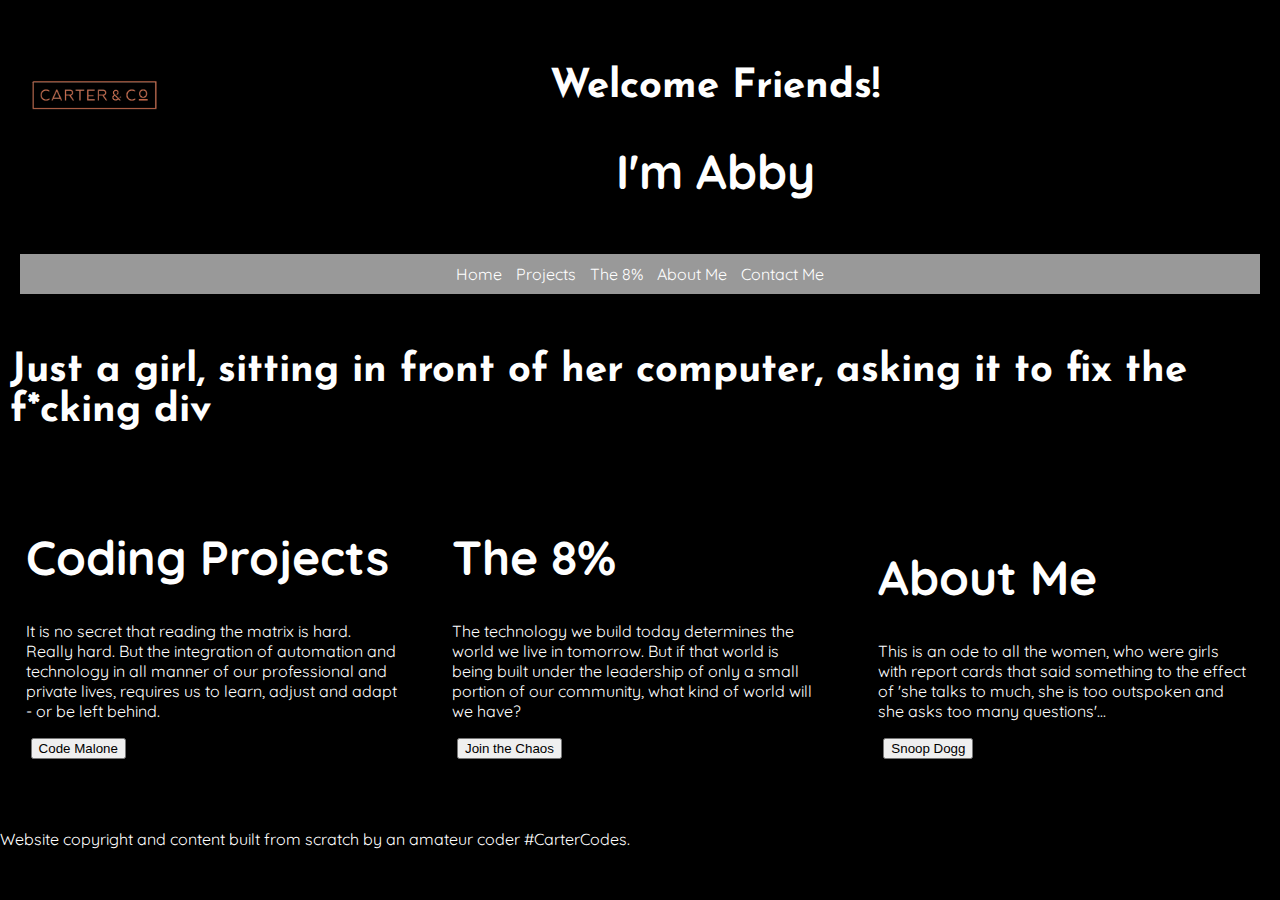
<file: index.html>
<!doctype html>
<html lang="en">
    <head>
        <meta charset="utf-8">
        <title>Welcome Friends</title>
        <meta name="description" content="I'm Abby">
        <meta name="author" content="About Me">
        <link rel="stylesheet" href="styles.css">
    </head>
        <header>
        <div>
        <img class="logo" src="Images/Carter and Co Logo.png">
        </div>
        <div>
            <h1>Welcome Friends! </h1>
            <h2>I'm Abby</h2>
        </div>
            <nav>
                <a href="index.html">Home</a>
                <a href="Projects.html">Projects</a>
                <a href="lady-legends.html">The 8%</a>
                <a href="about-me.html">About Me</a>
                <a href="contact.html">Contact Me</a>
            </nav>
        </header>
<body>
<main>
    <section>
        <div>
            <h1>
                Just a girl, sitting in front of her computer, asking it to fix the f*cking div  
            </h1>
        </div>
    </section>
    <section>
        <div class="homepage-column">
            <h2> Coding Projects </h2>
            <p> It is no secret that reading the matrix is hard. Really hard. But the integration of automation and technology in all manner of our professional and private lives, requires us to learn, adjust and adapt - or be left behind. 
            </p>
            <a href="Projects.html"><button type="submit">Code Malone</button></a>
        </div>
        <div class="homepage-column">
            <h2> The 8% </h2>
            <p> The technology we build today determines the world we live in tomorrow. But if that world is being built under the leadership of only a small portion of our community, what kind of world will we have? 
            </p>
            <a href="lady-legends.html"><button type="submit">Join the Chaos</button></a>
        </div>
        <div class="homepage-column">
            <h2> About Me </h2>
            <p> This is an ode to all the women, who were girls with report cards that said something to the effect of 'she talks to much, she is too outspoken and she asks too many questions'... 
            </p>
            <a href="about-me.html"><button type="submit">Snoop Dogg</button>
        </div>
    </section>
</main>
</body>

        <footer>
         Website copyright and content built from scratch by an amateur coder #CarterCodes. 
        </footer>
    </body>

</html>
</file>
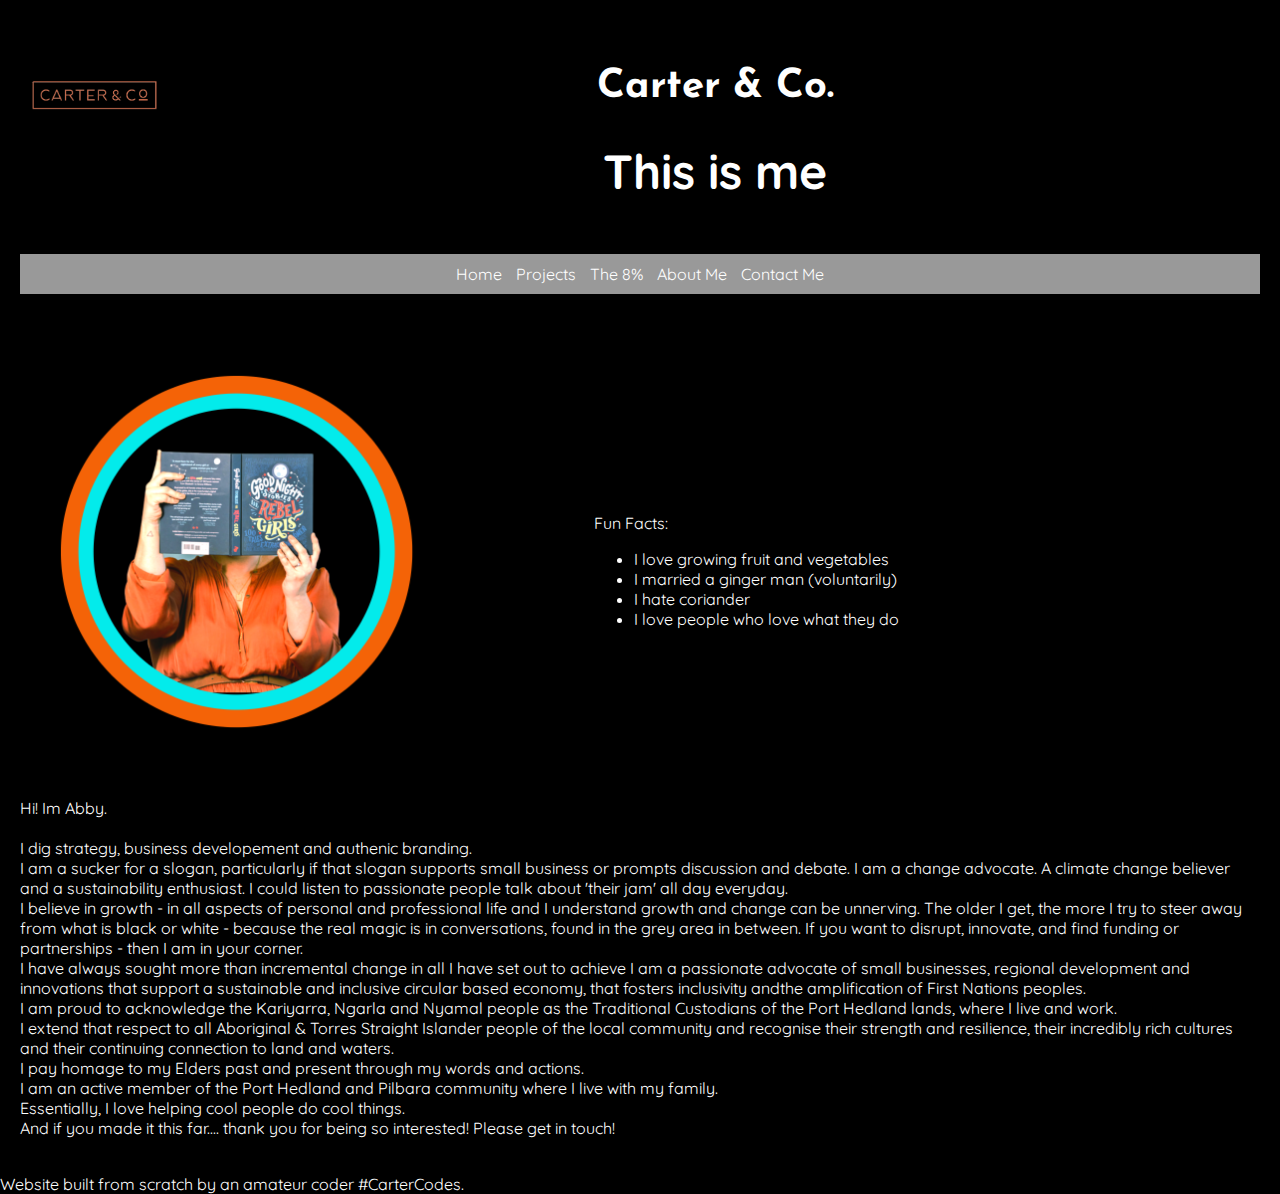
<file: about-me.html>
<!doctype html>
<html lang="en">
    </html>
    <head>
        <meta charset="utf-8">
        <title>This. Is. Me</title>
        <meta name="description" content="Stalk Much?">
        <meta name="author" content="AC in the house">
        <link rel="stylesheet" href="styles.css">
    </head>
    <body>
        <!-- the content for our webpage will go here -->
    </body>
    <header>
        <div>
        <img class="logo" src="Images/Carter and Co Logo.png">
        </div>
        <div>
            <h1>Carter & Co. </h1>
            <h2>This is me</h2>
        </div>
            <nav>
                <a href="index.html">Home</a>
                <a href="Projects.html">Projects</a>
                <a href="lady-legends.html">The 8%</a>
                <a href="about-me.html">About Me</a>
                <a href="contact.html">Contact Me</a>
            </nav>
        </header>
    <div>
        <div class="about-me-column">
            <img id="Avatar" src="Images/Avatar.png">
        </div>
        <div class="about-me-column">
            <p>Fun Facts:</p>
            <ul>
            <li>I love growing fruit and vegetables</li>
            <li>I married a ginger man (voluntarily)</li>
            <li>I hate coriander</li>
            <li>I love people who love what they do</li>
        </ul>
    </div>
        <div>
        <p>
            Hi! Im Abby.<br/>
            <br/>
            I dig strategy, business developement and authenic branding.
            <br/>
            I am a sucker for a slogan, particularly if that slogan supports small business or prompts discussion and debate. 
            I am a change advocate. A climate change believer and a sustainability enthusiast.
            I could listen to passionate people talk about 'their jam' all day everyday. 
            <br/>
            I believe in growth - in all aspects of personal and professional life and I understand growth and change can be unnerving.
            The older I get, the more I try to steer away from what is black or white - because the real magic is in conversations, found in the grey area in between. 
            If you want to disrupt, innovate, and find funding or partnerships - then I am in your corner. 
            <br/>
            I have always sought more than incremental change in all I have set out to achieve
            I am a passionate advocate of small businesses, regional development and innovations that support a sustainable and inclusive circular based economy, that fosters inclusivity andthe amplification of First Nations peoples.
            <br/>
            I am proud to acknowledge the Kariyarra, Ngarla and Nyamal people as the Traditional Custodians of the Port Hedland lands, where I live and work.
            <br/> 
            I extend that respect to all Aboriginal & Torres Straight Islander people of the local community and recognise their strength and resilience, their incredibly rich cultures and their continuing connection to land and waters.
            <br/>
            I pay homage to my Elders past and present through my words and actions.
            <br/>
            I am an active member of the Port Hedland and Pilbara community where I live with my family.
            <br/>
            Essentially, I love helping cool people do cool things.
            <br/>
            And if you made it this far.... thank you for being so interested! Please get in touch!
        </p>
        </div>
       
</div>
    <footer>
        Website built from scratch by an amateur coder #CarterCodes.  
    </footer>
</body>
</html>
</file>
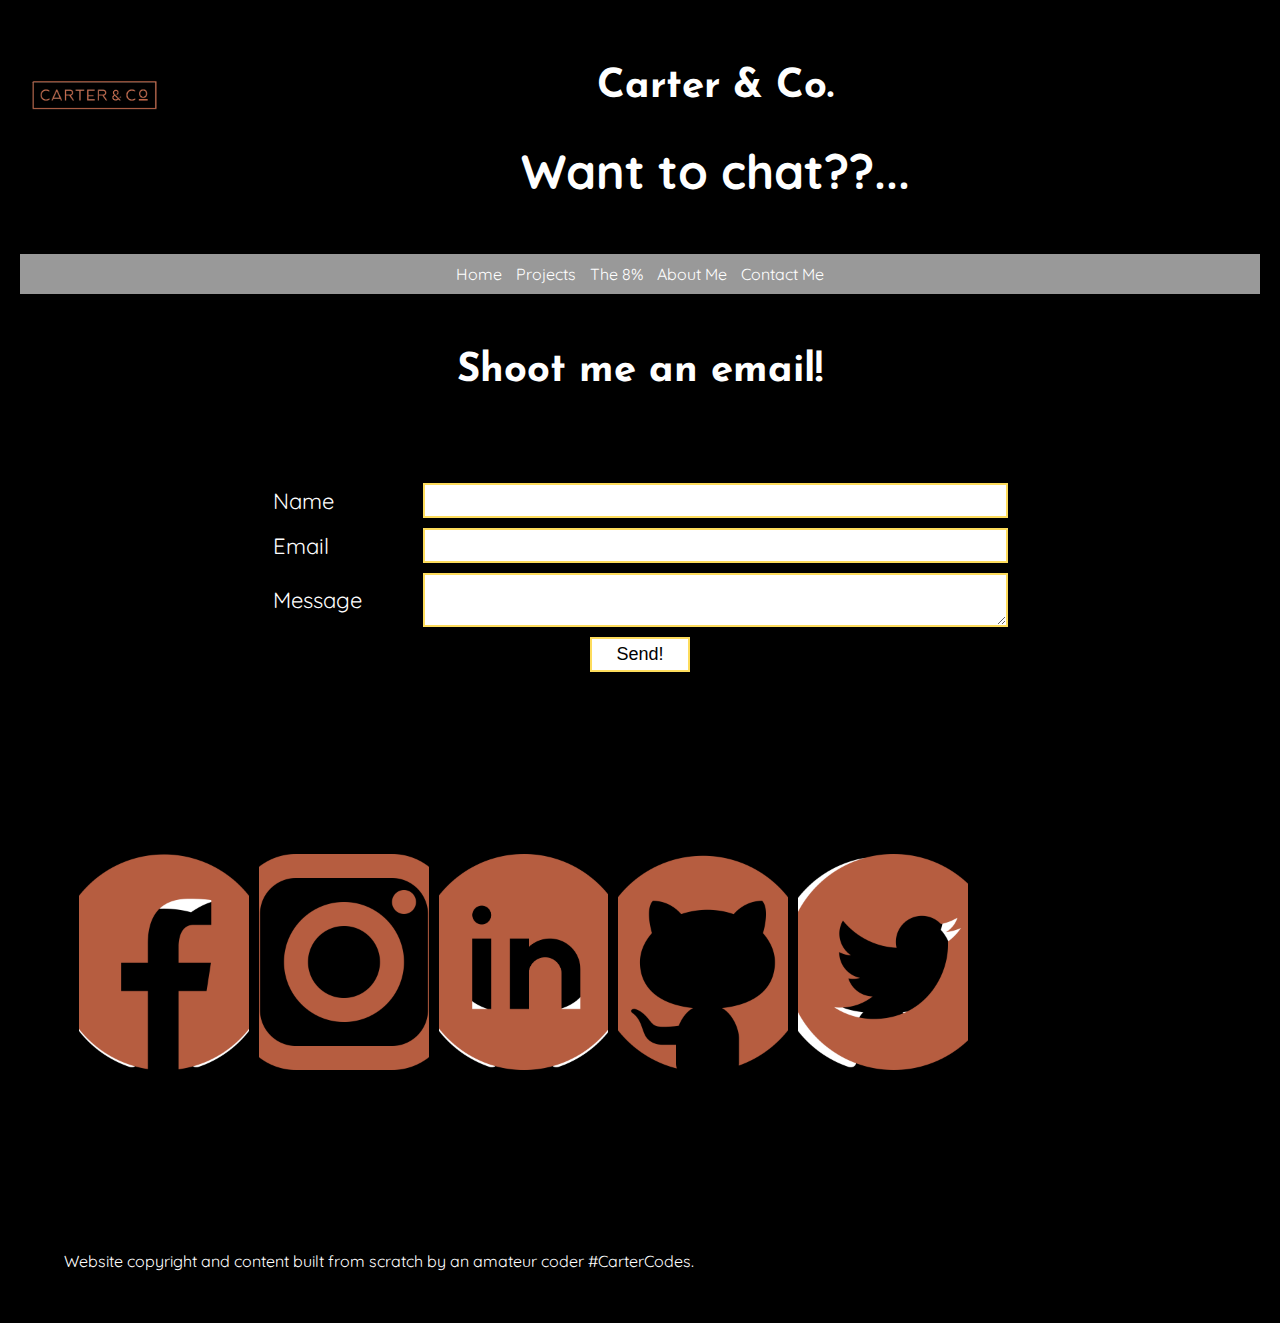
<file: contact.html>
<!doctype html>

<html lang="en">
    <head>
        <meta charset="utf-8">
        <meta name="viewport" content="width=device-width, initial-scale=1, shrink-to-fit=no">
        <title>Introduction to Forms</title>
        <link rel="stylesheet" href="styles.css">
    </head>
    
    <header>
        <div>
        <img class="logo" src="Images/Carter and Co Logo.png">
        </div>
        <div>
            <h1>Carter & Co.</h1>
            <h2>Want to chat??...</h2>
        </div>
            <nav>
                <a href="index.html">Home</a>
                <a href="Projects.html">Projects</a>
                <a href="lady-legends.html">The 8%</a>
                <a href="about-me.html">About Me</a>
                <a href="contact.html">Contact Me</a>
            </nav>
        </header>
    <body>
        <header>
            <h1>Shoot me an email!</h1>
        </header>
        <form action="https://formspree.io/f/xdoyepdl" method="post">
            <!-- your code here -->
        <div class="form-item">
        <label for="name">Name</label>
        <input type="text" id="name" name="name">
        </div>
        <div class="form-item">
            <label for="mail">Email</label>
            <input type="email" id="mail" name="email">
        </div>
        <div class="form-item">
            <label for="message">Message</label>
            <textarea id="message" name="message"></textarea>
        </div>
        <div class="form-item">
            <button type="submit">Send!</button>
        </div>
        <Sect>
        <div class="row">
            <a class="social-column" href="https://www.facebook.com/abby.carter.712"><img src="Images/FB.png"></a>
            <a class="social-column" href="https://www.instagram.com/carterandco.australia/"><img src="Images/IG.png"></a>
            <a class="social-column" href="https://www.linkedin.com/in/💡-a-b-b-y-c-a-r-t-e-r-b478b4146/"><img src="Images/LI.png"></a>
            <a class="social-column" href="https://github.com/Carter-Co"><img src="Images/GH.png"></a>
            <a class="social-column" href="https://twitter.com/CarterAbbs"><img src="Images/TW.png"></a>
        </div>
        </Sect>
        <footer>
            Website copyright and content built from scratch by an amateur coder #CarterCodes. 
        </footer>
    </body>

</html>
</file>
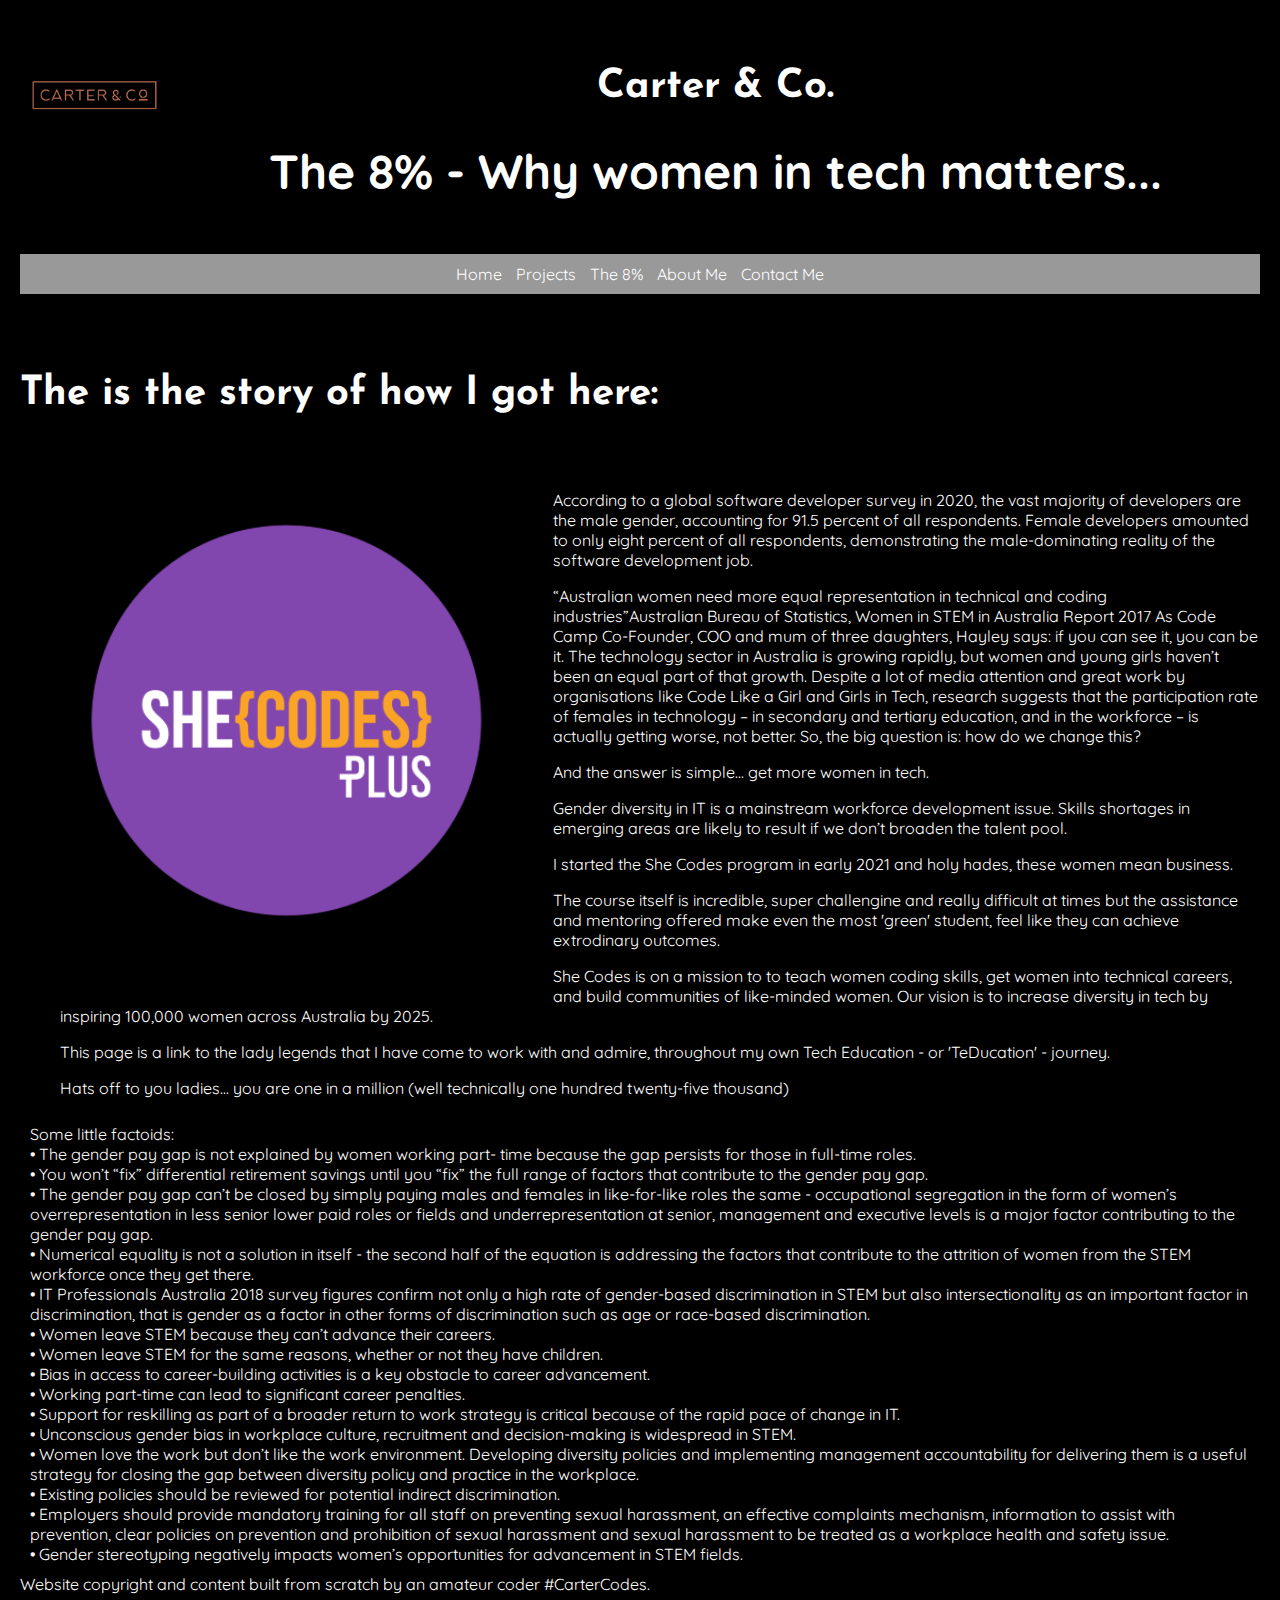
<file: lady-legends.html>
<!doctype html>
<html lang="en">
    </html>
    <head>
        <meta charset="utf-8">
        <title>This. Is. Me</title>
        <meta name="description" content="Stalk Much?">
        <meta name="author" content="AC in the house">
        <link rel="stylesheet" href="styles.css">
    </head>
    <body>
        <!-- the content for our webpage will go here -->
    </body>
    <header>
        <div>
        <img class="logo" src="Images/Carter and Co Logo.png">
        </div>
        <div>
            <h1>Carter & Co.</h1>
            <h2>The 8% - Why women in tech matters...</h2>
        </div>
            <nav>
                <a href="index.html">Home</a>
                <a href="Projects.html">Projects</a>
                <a href="lady-legends.html">The 8%</a>
                <a href="about-me.html">About Me</a>
                <a href="contact.html">Contact Me</a>
            </nav>
        </header>
    <div>
        <main>
    <section>
        <div>
        <h1>
        <p>The is the story of how I got here:</p>
        </h1>
        <img id="SheCodes" src="Images/logo.png" alt="SheCodes"> 
</div>
<div>
<ul>According to a global software developer survey in 2020, the vast majority of developers are the male gender, accounting for 91.5 percent of all respondents. Female developers amounted to only eight percent of all respondents, demonstrating the male-dominating reality of the software development job. </ul>
<ul>“Australian women need more equal representation in technical and coding industries”Australian Bureau of Statistics, Women in STEM in Australia Report 2017 As Code Camp Co-Founder, COO and mum of three daughters, Hayley says: if you can see it, you can be it. The technology sector in Australia is growing rapidly, but women and young girls haven’t been an equal part of that growth.  Despite a lot of media attention and great work by organisations like Code Like a Girl and Girls in Tech, research suggests that the participation rate of females in technology – in secondary and tertiary education, and in the workforce – is actually getting worse, not better.  So, the big question is: how do we change this? </ul>
    <ul>And the answer is simple... get more women in tech.</ul>
    <ul>Gender diversity in IT is a mainstream workforce development issue. Skills shortages in emerging areas are likely to result if we don’t broaden the talent pool.</ul>
    <ul>I started the She Codes program in early 2021 and holy hades, these women mean business. </ul>
    <ul>The course itself is incredible, super challengine and really difficult at times but the assistance and mentoring offered make even the most 'green' student, feel like they can achieve extrodinary outcomes. </ul>
    <ul>She Codes is on a mission to to teach women coding skills, get women into technical careers, and build communities of like-minded women. Our vision is to increase diversity in tech by inspiring 100,000 women across Australia by 2025.</ul>
    <ul>This page is a link to the lady legends that I have come to work with and admire, throughout my own Tech Education - or 'TeDucation' - journey. </ul>
    <ul>Hats off to you ladies... you are one in a million (well technically one hundred twenty-five thousand)</ul>
<div>
    Some little factoids: 
    <br>
    </ul> • The gender pay gap is not explained by women working part- time because the gap persists for those in full-time roles.</ul>
    <br>
    </ul>• You won’t “fix” differential retirement savings until you “fix” the full range of factors that contribute to the gender pay gap.</ul>
    <br>
    </ul>• The gender pay gap can’t be closed by simply paying males and females in like-for-like roles the same - occupational segregation in the form of women’s overrepresentation in less senior lower paid roles or fields and underrepresentation at senior, management and executive levels is a major factor contributing to the gender pay gap.</ul>
    <br>
    </ul>• Numerical equality is not a solution in itself - the second half of the equation is addressing the factors that contribute to the attrition of women from the STEM workforce once they get there.</ul>
    <br>
    </ul>• IT Professionals Australia 2018 survey figures confirm not only a high rate of gender-based discrimination in STEM but also intersectionality as an important factor in discrimination, that is gender as a factor in other forms of discrimination such as age or race-based discrimination.</ul>
    <br>
    </ul>• Women leave STEM because they can’t advance their careers.</ul>
    <br>
    </ul>• Women leave STEM for the same reasons, whether or not they have children.</ul>
    <br>
    </ul>• Bias in access to career-building activities is a key obstacle to career advancement.</ul>
    <br>
    </ul>• Working part-time can lead to significant career penalties.</ul>
    <br>
    </ul>• Support for reskilling as part of a broader return to work strategy is critical because of the rapid pace of change in IT.</ul>
    <br>
    </ul>• Unconscious gender bias in workplace culture, recruitment and decision-making is widespread in STEM.</ul>
    <br>
    </ul>• Women love the work but don’t like the work environment. Developing diversity policies and implementing management accountability for delivering them is a useful strategy for closing the gap between diversity policy and practice in the workplace.</ul>
    <br>
    </ul>• Existing policies should be reviewed for potential indirect discrimination.</ul>
    <br>
    </ul>• Employers should provide mandatory training for all staff on preventing sexual harassment, an effective complaints mechanism, information to assist with prevention, clear policies on prevention and prohibition of sexual harassment and sexual harassment to be treated as a workplace health and safety issue.</ul>
    <br>
    </ul>• Gender stereotyping negatively impacts women’s opportunities for advancement in STEM fields.</ul>
</div>

    <footer>
        Website copyright and content built from scratch by an amateur coder #CarterCodes.  
    </footer>
</body>
</html>
</file>
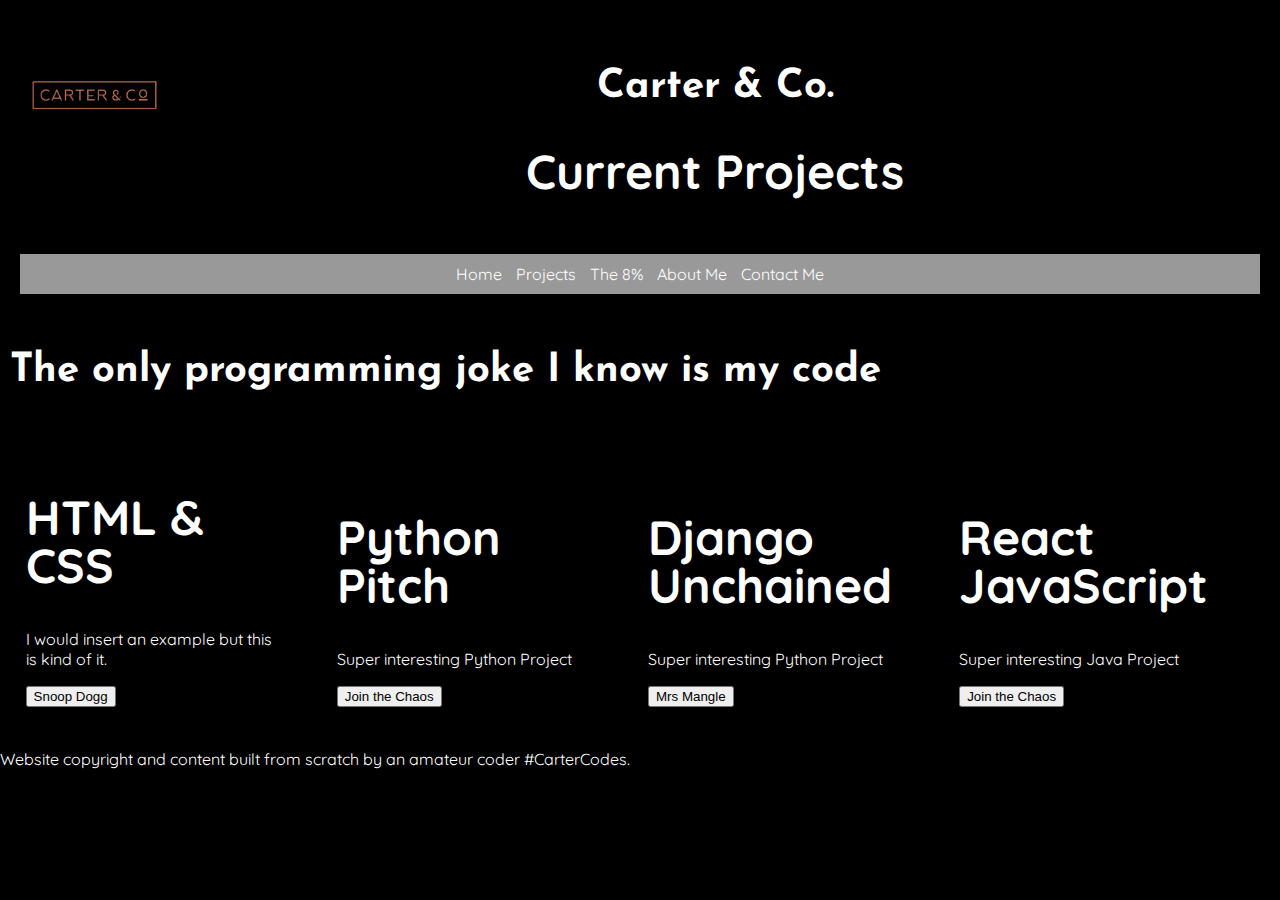
<file: Projects.html>
<!doctype html>
<html lang="en">
    <head>
        <meta charset="utf-8">
        <title>Carter & Co</title>
        <meta name="description" content="Current Projects">
        <meta name="author" content="About Me">
        <link rel="stylesheet" href="styles.css">
    </head>
    <body>
        <header>
            <div>
            <img class="logo" src="Images/Carter and Co Logo.png">
            </div>
            <div>
                <h1>Carter & Co. </h1>
                <h2>Current Projects</h2>
            </div>
                <nav>
                    <a href="index.html">Home</a>
                    <a href="Projects.html">Projects</a>
                    <a href="lady-legends.html">The 8%</a>
                    <a href="about-me.html">About Me</a>
                    <a href="contact.html">Contact Me</a>
                </nav>
            </header>
</body>
<main>
    <section>
        <div>
            <h1>
                The only programming joke I know is my code   
            </h1>
        </div>
    </section>
    <section>
        <div class="projects-column">
            <h2> HTML & CSS </h2>
            <p> I would insert an example but this is kind of it.  
            </p>
            <button type="submit">Snoop Dogg</button>
        </div>
        <div class="projects-column">
            <h2> Python Pitch </h2>
            <p> Super interesting Python Project 
            </p>
            <button type="submit">Join the Chaos</button>
        </div>
        <div class="projects-column">
            <h2> Django Unchained  </h2>
            <p> Super interesting Python Project 
            </p>
            <button type="submit">Mrs Mangle</button>
        </div>
        <div class="projects-column">
            <h2> React JavaScript </h2>
            <p> Super interesting Java Project 
            </p>
            <button type="submit">Join the Chaos</button>
        </div>
        </section>
</main>

        <footer>
            Website copyright and content built from scratch by an amateur coder #CarterCodes. 
        </footer>
    </body>

</html>
</file>
<file: styles.css>
@import url("https://fonts.googleapis.com/css2?family=Josefin+Sans:wght@200&family=Quicksand:wght@300;700&display=swap");

html {
    font-family: 'Quicksand', "Josefin Sans";
    background-color: black;
}
.logo { 
	float: left;
    height: 150px;
    width: auto;
}
body {
    margin: 0;
    color: white
}
header {
    text-align: center;
    background-color: black;
    padding: 10px;
}
h1 {
    font-family: "Josefin Sans";
    font-size: 2.5rem;
    line-height: 2.5rem;;
    color: #fff;
}

h2 {
    font-size: 3rem;
    line-height: 3rem;
    color: #fff;
}
.homepage-column {
    width: 29%;
    height: 250px;
    padding: 2%;
    display: inline-block;
}
.projects-column {
    width: 20%;
    height: 250px;
    padding: 2%;
    display: inline-block;
}
.social-column {
    float: left;
    width: 15%;
    padding: 5px;
    align-content: center;
      }
      .row::after {
        content: "";
        clear: both;
        display: table;
}
.about-me-column {
    width: 40%;
    height: 250px;
    padding: 2%;
    display: inline-block;
}
#Avatar {
    width: 80%;
    height: auto;
    margin-left: auto;
    margin-right: auto;
    float: left;
}
#SheCodes {
    width: 43%;
    height: auto;
    margin-left: auto;
    margin-right: auto;
    float: left;
      }
nav {
    margin: 10px;
    padding: 10px;
    background-color: #999999;
}
a {
    color: #fff;
    text-decoration: none;
    padding: 5px;
}

a:hover {
    color: #fda103;
    border-bottom: 2px solid #fda103;
}
div {
    padding: 10px;
}

img {
    width: 100%;
    height: 60vh;
    object-fit: cover;
    object-position: bottom;
}
form {
    margin: 50px auto;
    width: 90%;
}
.form-item {
    display: flex;
    justify-content: center;
    align-items: center;
    padding: 5px;
}
.form-item label {
    flex-basis: 150px;
    font-size: 22px;
}
.form-item input,
.form-item textarea {
    flex-basis: 50%;
    border: 2px solid #FDDC5C;
}
.form-item input:hover,
.form-item textarea:hover {
    border: 2px solid #FA4224;
}
.form-item input,
.form-item textarea,
.form-item button {
    border: 2px solid #FDDC5C;
    background-color: #FFF;
    padding: 5px;
    font-size: 18px;
}
.form-item button:hover {
    border: 2px solid #FA4224;
    background-color: #FA4224;
    color: #FFF;
}
.form-item button {
    width: 100px;
}
/* For mobile phones: */
[class*="col-"] {
    width: 100%;
  }

  @media only screen and (min-width: 600px) {
    /* For tablets: */
    .col-s-1 {width: 8.33%;}
    .col-s-2 {width: 16.66%;}
    .col-s-3 {width: 25%;}
    .col-s-4 {width: 33.33%;}
    .col-s-5 {width: 41.66%;}
    .col-s-6 {width: 50%;}
    .col-s-7 {width: 58.33%;}
    .col-s-8 {width: 66.66%;}
    .col-s-9 {width: 75%;}
    .col-s-10 {width: 83.33%;}
    .col-s-11 {width: 91.66%;}
    .col-s-12 {width: 100%;}
  }
  
  @media only screen and (min-width: 768px) {
    /* For desktop: */
    .col-1 {width: 8.33%;}
    .col-2 {width: 16.66%;}
    .col-3 {width: 25%;}
    .col-4 {width: 33.33%;}
    .col-5 {width: 41.66%;}
    .col-6 {width: 50%;}
    .col-7 {width: 58.33%;}
    .col-8 {width: 66.66%;}
    .col-9 {width: 75%;}
    .col-10 {width: 83.33%;}
    .col-11 {width: 91.66%;}
    .col-12 {width: 100%;}
  }
  /* If screen size is more than 600px wide, set the font-size of <div> to 80px */
@media screen and (min-width: 600px) {
    div.example {
      font-size: 80px;
  }
  /* If screen size is 600px wide, or less, set the font-size of <div> to 30px */
  @media screen and (max-width: 600px) {
    div.example {
      font-size: 30px;
    }
    footer {
    text-align: center;
    background-color: black;
    padding: 10px;
    color: #fff;
</file>
